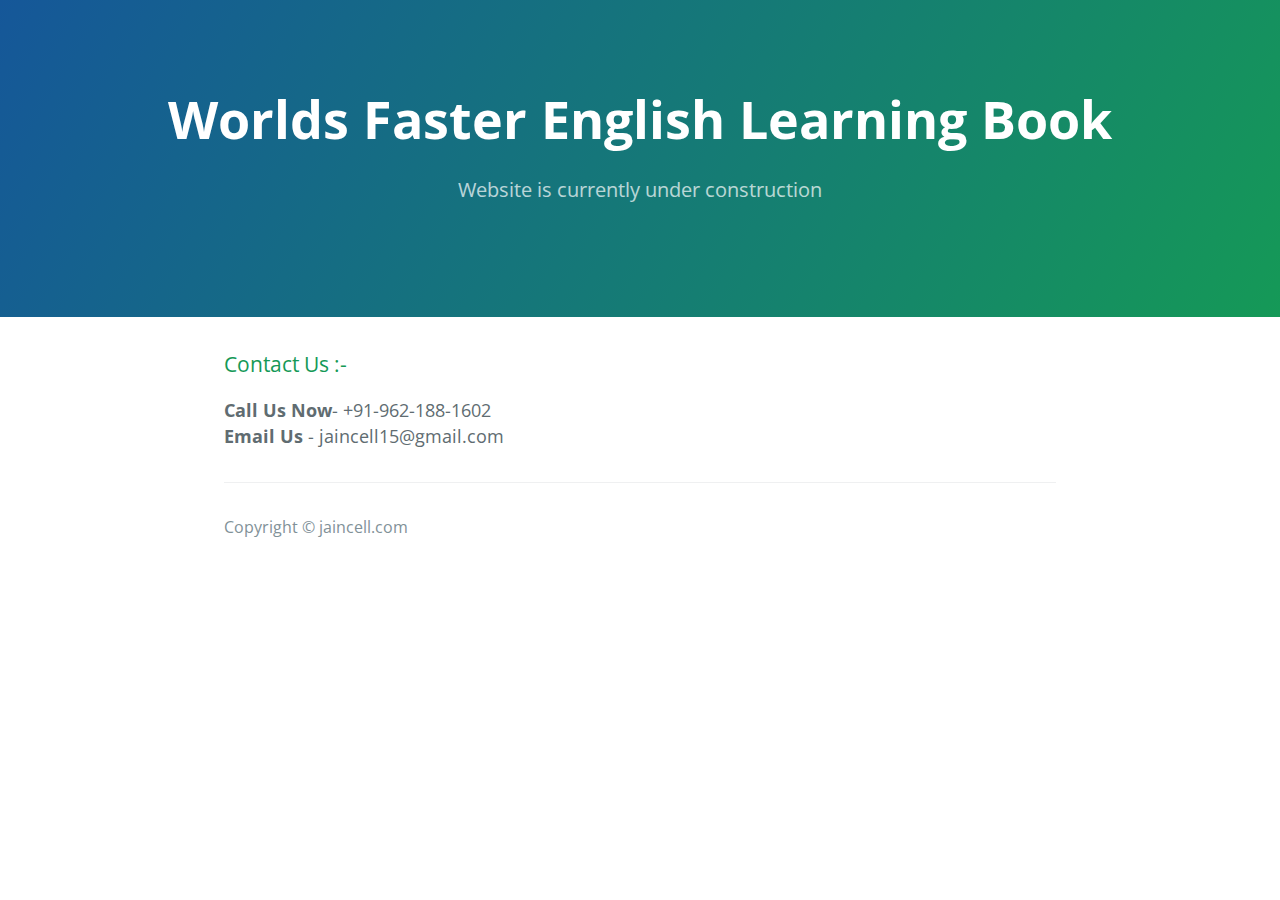
<file: index.html>
<!DOCTYPE html>
<html lang="en-us">
   <head>
      <meta charset="UTF-8">
      <title>Welcome to Jain cell India</title>
      <meta name="viewport" content="width=device-width, initial-scale=1">
      <link rel="stylesheet" type="text/css" href="stylesheets/normalize.css" media="screen">
      <link href='https://fonts.googleapis.com/css?family=Open+Sans:400,700' rel='stylesheet' type='text/css'>
      <link rel="stylesheet" type="text/css" href="stylesheets/stylesheet.css" media="screen">
      <link rel="stylesheet" type="text/css" href="stylesheets/github-light.css" media="screen">
   </head>
   <body>
      <section class="page-header">
         <h1 class="project-name">Worlds Faster English Learning Book</h1>
         <h2 class="project-tagline">Website is currently under construction</h2>
		 
      </section>
      <section class="main-content">
			<h3>
				Contact Us :-
			</h3>
			<p>
			 <strong>Call Us Now</strong>- +91-962-188-1602<br>
			 <strong>Email Us </strong>- jaincell15@gmail.com 
			</p>
	  
         <footer class="site-footer">
            <span class="site-footer-credits">Copyright &copy; jaincell.com</span>
         </footer>
      </section>
   </body>
</html>
</file>
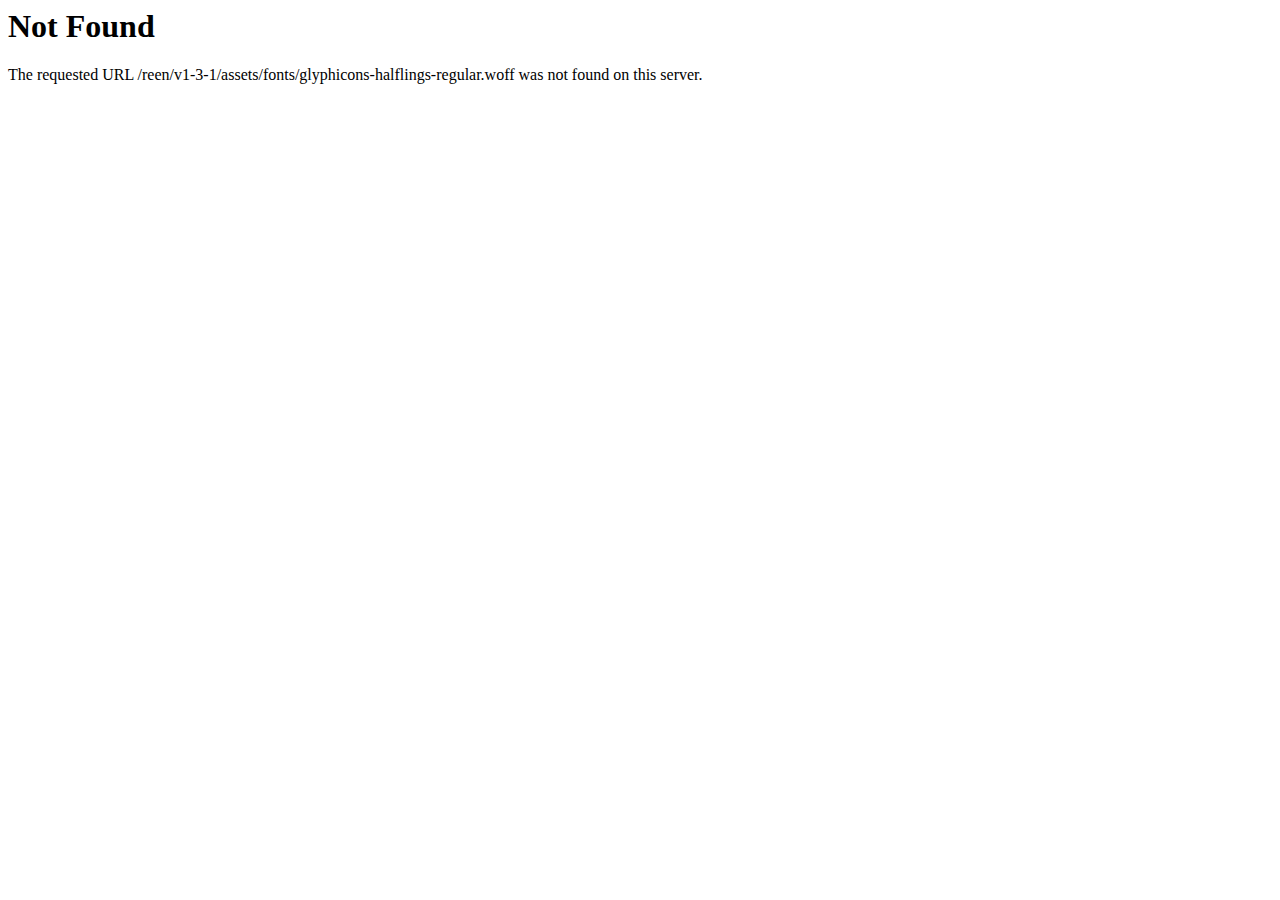
<file: demo/assets/fonts/glyphicons-halflings-regular-2.html>
<!DOCTYPE HTML PUBLIC "-//IETF//DTD HTML 2.0//EN">
<html><head>
<title>404 Not Found</title>
</head><body>
<h1>Not Found</h1>
<p>The requested URL /reen/v1-3-1/assets/fonts/glyphicons-halflings-regular.woff was not found on this server.</p>
</body></html>
</file>
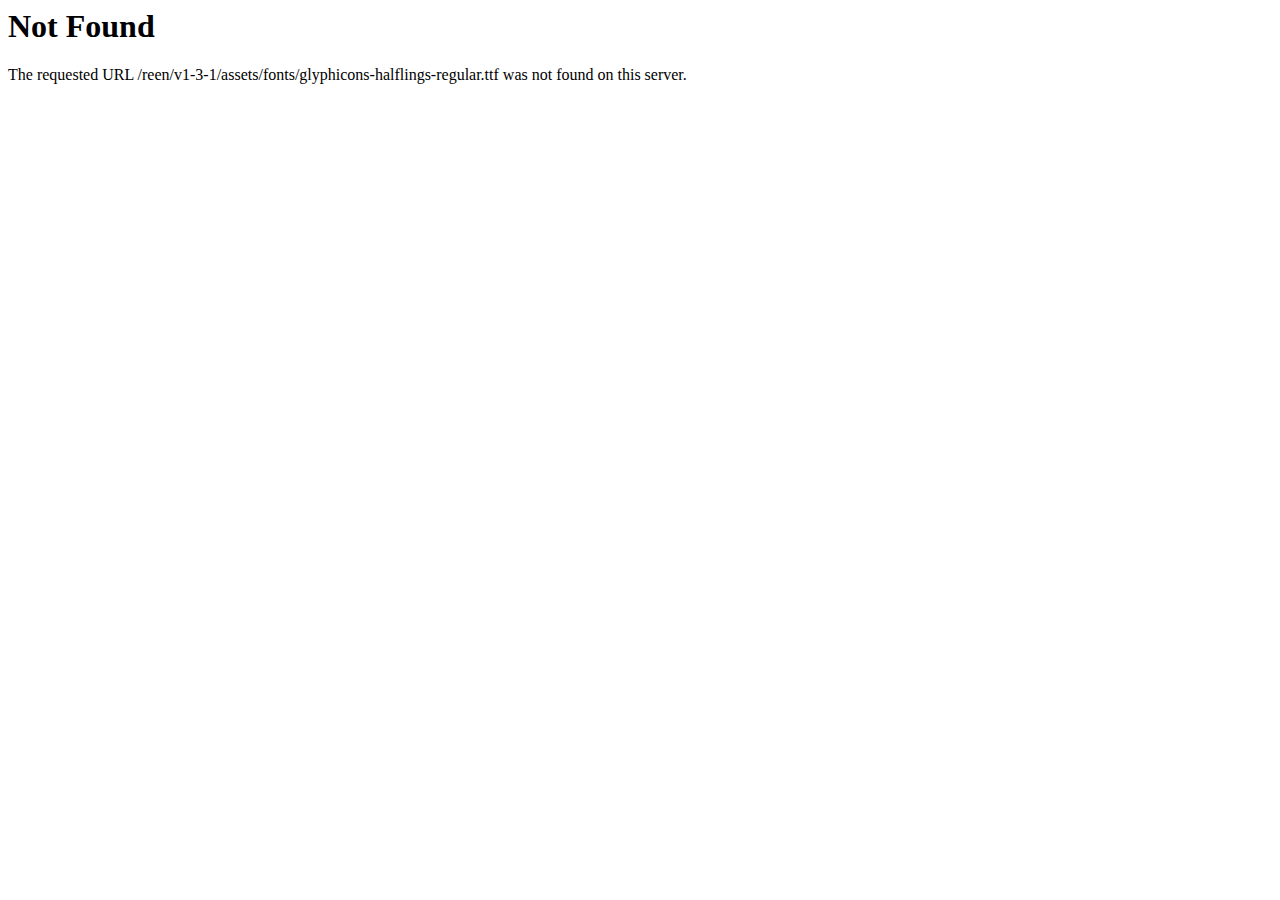
<file: demo/assets/fonts/glyphicons-halflings-regular-3.html>
<!DOCTYPE HTML PUBLIC "-//IETF//DTD HTML 2.0//EN">
<html><head>
<title>404 Not Found</title>
</head><body>
<h1>Not Found</h1>
<p>The requested URL /reen/v1-3-1/assets/fonts/glyphicons-halflings-regular.ttf was not found on this server.</p>
</body></html>
</file>
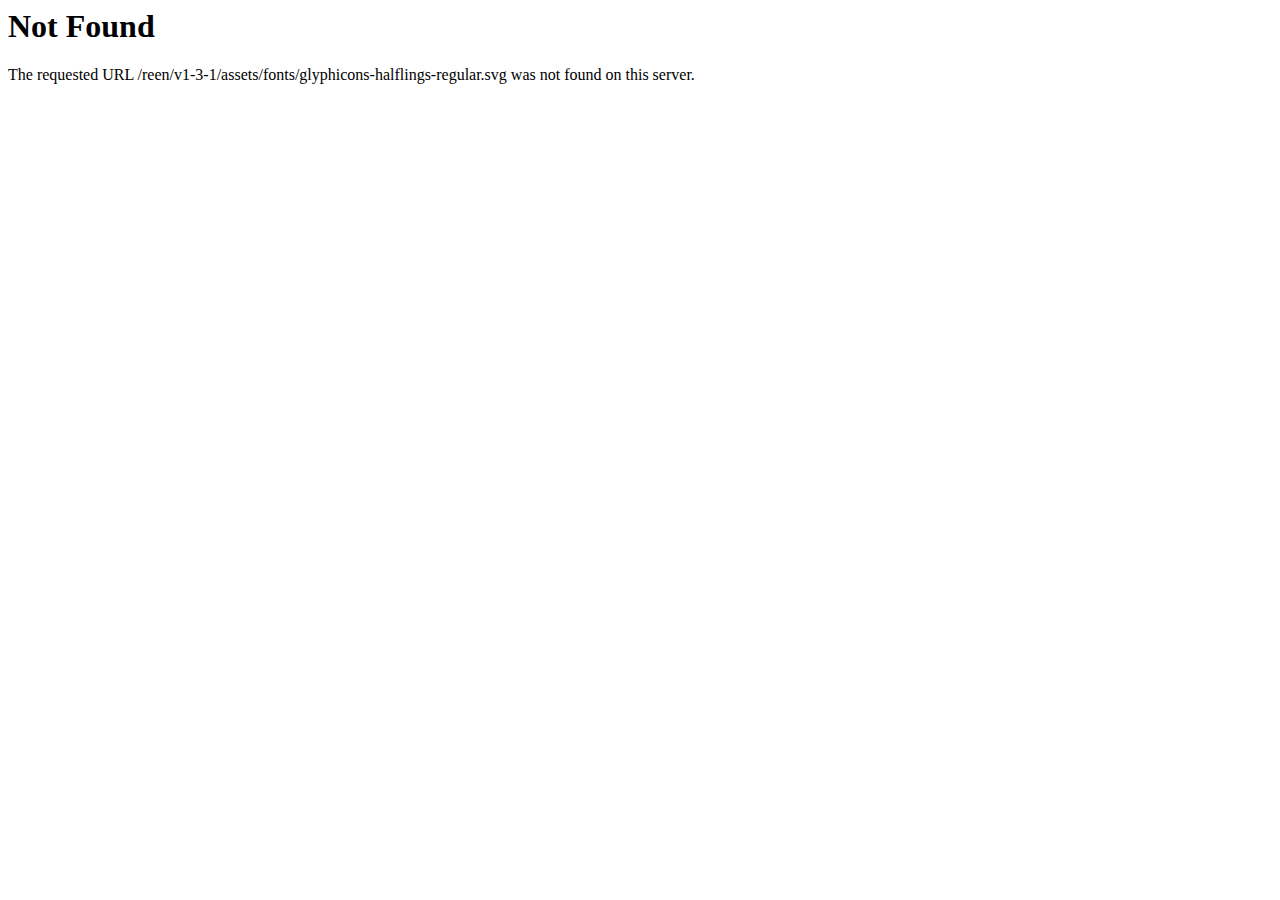
<file: demo/assets/fonts/glyphicons-halflings-regular-4.html>
<!DOCTYPE HTML PUBLIC "-//IETF//DTD HTML 2.0//EN">
<html><head>
<title>404 Not Found</title>
</head><body>
<h1>Not Found</h1>
<p>The requested URL /reen/v1-3-1/assets/fonts/glyphicons-halflings-regular.svg was not found on this server.</p>
</body></html>
</file>
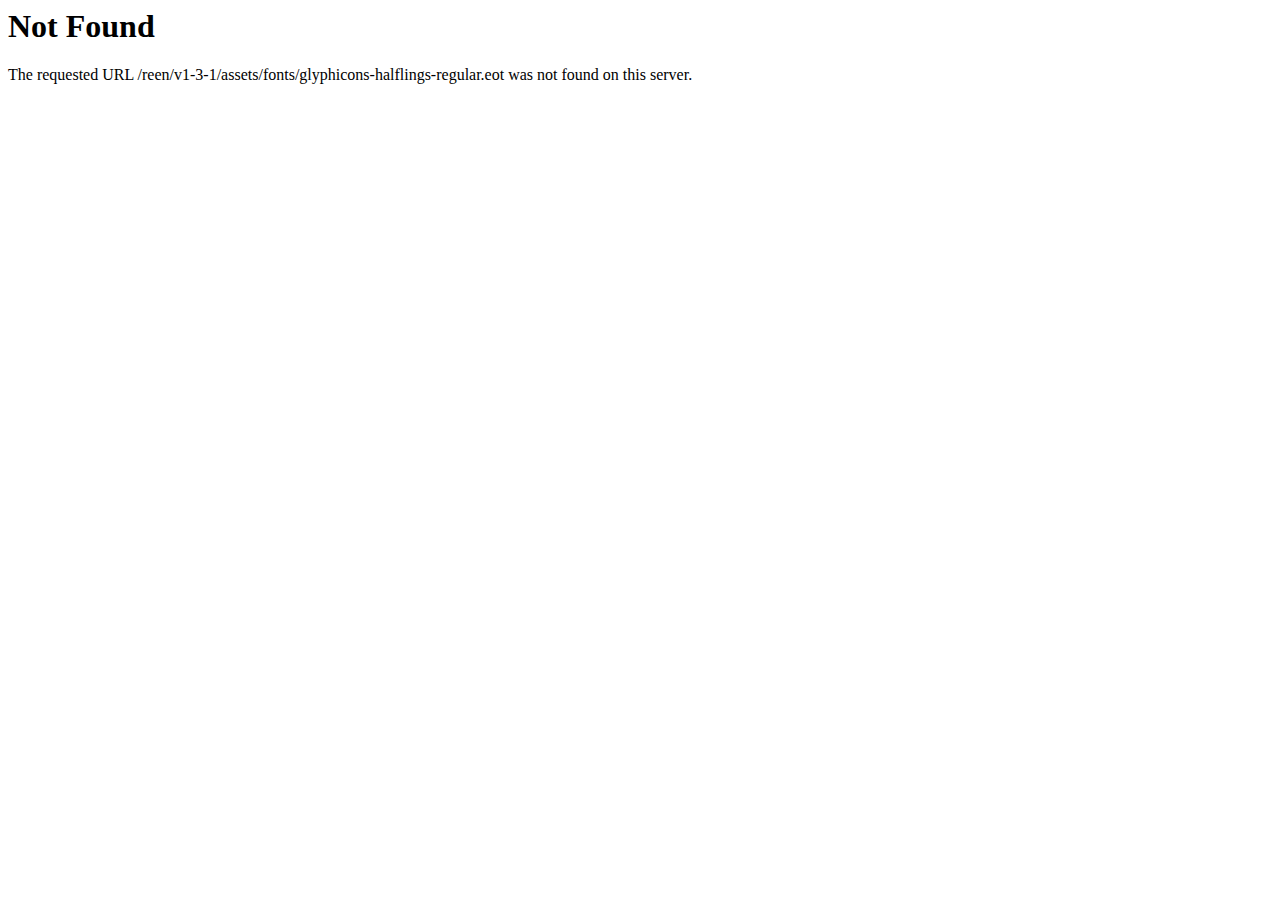
<file: demo/assets/fonts/glyphicons-halflings-regular.html>
<!DOCTYPE HTML PUBLIC "-//IETF//DTD HTML 2.0//EN">
<html><head>
<title>404 Not Found</title>
</head><body>
<h1>Not Found</h1>
<p>The requested URL /reen/v1-3-1/assets/fonts/glyphicons-halflings-regular.eot was not found on this server.</p>
</body></html>
</file>
<file: stylesheets/stylesheet.css>
* {
  box-sizing: border-box; }

body {
  padding: 0;
  margin: 0;
  font-family: "Open Sans", "Helvetica Neue", Helvetica, Arial, sans-serif;
  font-size: 16px;
  line-height: 1.5;
  color: #606c71; }

a {
  color: #1e6bb8;
  text-decoration: none; }
  a:hover {
    text-decoration: underline; }

.btn {
  display: inline-block;
  margin-bottom: 1rem;
  color: rgba(255, 255, 255, 0.7);
  background-color: rgba(255, 255, 255, 0.08);
  border-color: rgba(255, 255, 255, 0.2);
  border-style: solid;
  border-width: 1px;
  border-radius: 0.3rem;
  transition: color 0.2s, background-color 0.2s, border-color 0.2s; }
  .btn + .btn {
    margin-left: 1rem; }

.btn:hover {
  color: rgba(255, 255, 255, 0.8);
  text-decoration: none;
  background-color: rgba(255, 255, 255, 0.2);
  border-color: rgba(255, 255, 255, 0.3); }

@media screen and (min-width: 64em) {
  .btn {
    padding: 0.75rem 1rem; } }

@media screen and (min-width: 42em) and (max-width: 64em) {
  .btn {
    padding: 0.6rem 0.9rem;
    font-size: 0.9rem; } }

@media screen and (max-width: 42em) {
  .btn {
    display: block;
    width: 100%;
    padding: 0.75rem;
    font-size: 0.9rem; }
    .btn + .btn {
      margin-top: 1rem;
      margin-left: 0; } }

.page-header {
  color: #fff;
  text-align: center;
  background-color: #159957;
  background-image: linear-gradient(120deg, #155799, #159957); }

@media screen and (min-width: 64em) {
  .page-header {
    padding: 5rem 6rem; } }

@media screen and (min-width: 42em) and (max-width: 64em) {
  .page-header {
    padding: 3rem 4rem; } }

@media screen and (max-width: 42em) {
  .page-header {
    padding: 2rem 1rem; } }

.project-name {
  margin-top: 0;
  margin-bottom: 0.1rem; }

@media screen and (min-width: 64em) {
  .project-name {
    font-size: 3.25rem; } }

@media screen and (min-width: 42em) and (max-width: 64em) {
  .project-name {
    font-size: 2.25rem; } }

@media screen and (max-width: 42em) {
  .project-name {
    font-size: 1.75rem; } }

.project-tagline {
  margin-bottom: 2rem;
  font-weight: normal;
  opacity: 0.7; }

@media screen and (min-width: 64em) {
  .project-tagline {
    font-size: 1.25rem; } }

@media screen and (min-width: 42em) and (max-width: 64em) {
  .project-tagline {
    font-size: 1.15rem; } }

@media screen and (max-width: 42em) {
  .project-tagline {
    font-size: 1rem; } }

.main-content :first-child {
  margin-top: 0; }
.main-content img {
  max-width: 100%; }
.main-content h1, .main-content h2, .main-content h3, .main-content h4, .main-content h5, .main-content h6 {
  margin-top: 2rem;
  margin-bottom: 1rem;
  font-weight: normal;
  color: #159957; }
.main-content p {
  margin-bottom: 1em; }
.main-content code {
  padding: 2px 4px;
  font-family: Consolas, "Liberation Mono", Menlo, Courier, monospace;
  font-size: 0.9rem;
  color: #383e41;
  background-color: #f3f6fa;
  border-radius: 0.3rem; }
.main-content pre {
  padding: 0.8rem;
  margin-top: 0;
  margin-bottom: 1rem;
  font: 1rem Consolas, "Liberation Mono", Menlo, Courier, monospace;
  color: #567482;
  word-wrap: normal;
  background-color: #f3f6fa;
  border: solid 1px #dce6f0;
  border-radius: 0.3rem; }
  .main-content pre > code {
    padding: 0;
    margin: 0;
    font-size: 0.9rem;
    color: #567482;
    word-break: normal;
    white-space: pre;
    background: transparent;
    border: 0; }
.main-content .highlight {
  margin-bottom: 1rem; }
  .main-content .highlight pre {
    margin-bottom: 0;
    word-break: normal; }
.main-content .highlight pre, .main-content pre {
  padding: 0.8rem;
  overflow: auto;
  font-size: 0.9rem;
  line-height: 1.45;
  border-radius: 0.3rem; }
.main-content pre code, .main-content pre tt {
  display: inline;
  max-width: initial;
  padding: 0;
  margin: 0;
  overflow: initial;
  line-height: inherit;
  word-wrap: normal;
  background-color: transparent;
  border: 0; }
  .main-content pre code:before, .main-content pre code:after, .main-content pre tt:before, .main-content pre tt:after {
    content: normal; }
.main-content ul, .main-content ol {
  margin-top: 0; }
.main-content blockquote {
  padding: 0 1rem;
  margin-left: 0;
  color: #819198;
  border-left: 0.3rem solid #dce6f0; }
  .main-content blockquote > :first-child {
    margin-top: 0; }
  .main-content blockquote > :last-child {
    margin-bottom: 0; }
.main-content table {
  display: block;
  width: 100%;
  overflow: auto;
  word-break: normal;
  word-break: keep-all; }
  .main-content table th {
    font-weight: bold; }
  .main-content table th, .main-content table td {
    padding: 0.5rem 1rem;
    border: 1px solid #e9ebec; }
.main-content dl {
  padding: 0; }
  .main-content dl dt {
    padding: 0;
    margin-top: 1rem;
    font-size: 1rem;
    font-weight: bold; }
  .main-content dl dd {
    padding: 0;
    margin-bottom: 1rem; }
.main-content hr {
  height: 2px;
  padding: 0;
  margin: 1rem 0;
  background-color: #eff0f1;
  border: 0; }

@media screen and (min-width: 64em) {
  .main-content {
    max-width: 64rem;
    padding: 2rem 6rem;
    margin: 0 auto;
    font-size: 1.1rem; } }

@media screen and (min-width: 42em) and (max-width: 64em) {
  .main-content {
    padding: 2rem 4rem;
    font-size: 1.1rem; } }

@media screen and (max-width: 42em) {
  .main-content {
    padding: 2rem 1rem;
    font-size: 1rem; } }

.site-footer {
  padding-top: 2rem;
  margin-top: 2rem;
  border-top: solid 1px #eff0f1; }

.site-footer-owner {
  display: block;
  font-weight: bold; }

.site-footer-credits {
  color: #819198; }

@media screen and (min-width: 64em) {
  .site-footer {
    font-size: 1rem; } }

@media screen and (min-width: 42em) and (max-width: 64em) {
  .site-footer {
    font-size: 1rem; } }

@media screen and (max-width: 42em) {
  .site-footer {
    font-size: 0.9rem; } }
</file>
<file: stylesheets/github-light.css>
/*
   Copyright 2014 GitHub Inc.

   Licensed under the Apache License, Version 2.0 (the "License");
   you may not use this file except in compliance with the License.
   You may obtain a copy of the License at

       http://www.apache.org/licenses/LICENSE-2.0

   Unless required by applicable law or agreed to in writing, software
   distributed under the License is distributed on an "AS IS" BASIS,
   WITHOUT WARRANTIES OR CONDITIONS OF ANY KIND, either express or implied.
   See the License for the specific language governing permissions and
   limitations under the License.

*/

.pl-c /* comment */ {
  color: #969896;
}

.pl-c1      /* constant, markup.raw, meta.diff.header, meta.module-reference, meta.property-name, support, support.constant, support.variable, variable.other.constant */,
.pl-s .pl-v /* string variable */ {
  color: #0086b3;
}

.pl-e  /* entity */,
.pl-en /* entity.name */ {
  color: #795da3;
}

.pl-s .pl-s1 /* string source */,
.pl-smi      /* storage.modifier.import, storage.modifier.package, storage.type.java, variable.other, variable.parameter.function */ {
  color: #333;
}

.pl-ent /* entity.name.tag */ {
  color: #63a35c;
}

.pl-k /* keyword, storage, storage.type */ {
  color: #a71d5d;
}

.pl-pds              /* punctuation.definition.string, string.regexp.character-class */,
.pl-s                /* string */,
.pl-s .pl-pse .pl-s1 /* string punctuation.section.embedded source */,
.pl-sr               /* string.regexp */,
.pl-sr .pl-cce       /* string.regexp constant.character.escape */,
.pl-sr .pl-sra       /* string.regexp string.regexp.arbitrary-repitition */,
.pl-sr .pl-sre       /* string.regexp source.ruby.embedded */ {
  color: #183691;
}

.pl-v /* variable */ {
  color: #ed6a43;
}

.pl-id /* invalid.deprecated */ {
  color: #b52a1d;
}

.pl-ii /* invalid.illegal */ {
  background-color: #b52a1d;
  color: #f8f8f8;
}

.pl-sr .pl-cce /* string.regexp constant.character.escape */ {
  color: #63a35c;
  font-weight: bold;
}

.pl-ml /* markup.list */ {
  color: #693a17;
}

.pl-mh        /* markup.heading */,
.pl-mh .pl-en /* markup.heading entity.name */,
.pl-ms        /* meta.separator */ {
  color: #1d3e81;
  font-weight: bold;
}

.pl-mq /* markup.quote */ {
  color: #008080;
}

.pl-mi /* markup.italic */ {
  color: #333;
  font-style: italic;
}

.pl-mb /* markup.bold */ {
  color: #333;
  font-weight: bold;
}

.pl-md /* markup.deleted, meta.diff.header.from-file */ {
  background-color: #ffecec;
  color: #bd2c00;
}

.pl-mi1 /* markup.inserted, meta.diff.header.to-file */ {
  background-color: #eaffea;
  color: #55a532;
}

.pl-mdr /* meta.diff.range */ {
  color: #795da3;
  font-weight: bold;
}

.pl-mo /* meta.output */ {
  color: #1d3e81;
}
</file>
